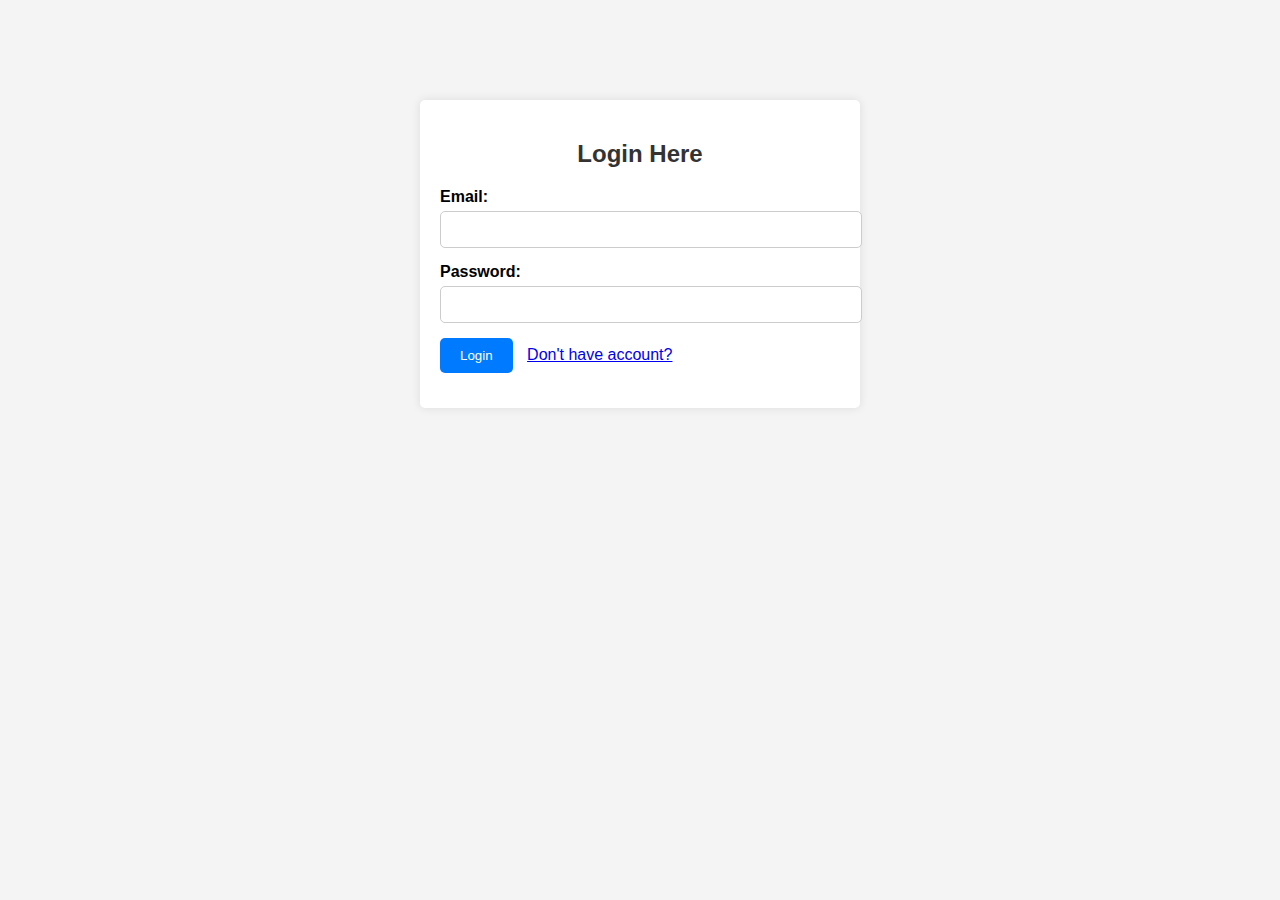
<file: index.html>
<!DOCTYPE html>
<html lang="en">
  <head>
    <meta charset="UTF-8" />
    <meta name="viewport" content="width=device-width, initial-scale=1.0" />
    <link
      rel="stylesheet"
      href="https://cdnjs.cloudflare.com/ajax/libs/font-awesome/6.0.0-beta3/css/all.min.css"
    />
    <link rel="stylesheet" href="./css/styles.css" />
    <title>TODO App</title>
  </head>
  <body>
    <header>
      <div class="logo"><h1>TODO APP</h1></div>
      <nav>
        <ul>
          <li><a href="index.html" class="active">Home</a></li>
          <li>
            <a href="" id="create">Create Task</a>
          </li>
          <li>
            <a href="seached.html" id="searching"
              ><i class="fas fa-search"></i
            ></a>
          </li>
          <li id="display">
            <a href="logout.html">LogOut</a>
          </li>
        </ul>
      </nav>
    </header>

    <div class="creatTask">
      <form id="creatTask">
        <div>
          <input
            type="text"
            name=""
            id="taskInput"
            placeholder="Enter the Task"
            required
          />
        </div>
        <div><button type="submit" id="createTask">Create</button></div>
      </form>
    </div>
    <div class="updateTask">
      <form id="updateTask">
        <div>
          <input
            type="text"
            name=""
            id="editInput"
            placeholder="Enter the Task"
            required
          />
        </div>
        <div><button type="submit" id="edit">Edit</button></div>
      </form>
    </div>
    <section>
      <div>
        <h2>TODO Task</h2>
      </div>
      <table id="allTask">
        <tr>
          <th class="task-column">Task</th>
          <th class="action-column">Action</th>
        </tr>
      </table>
    </section>
    <script src="./script/index.js"></script>
  </body>
</html>
</file>
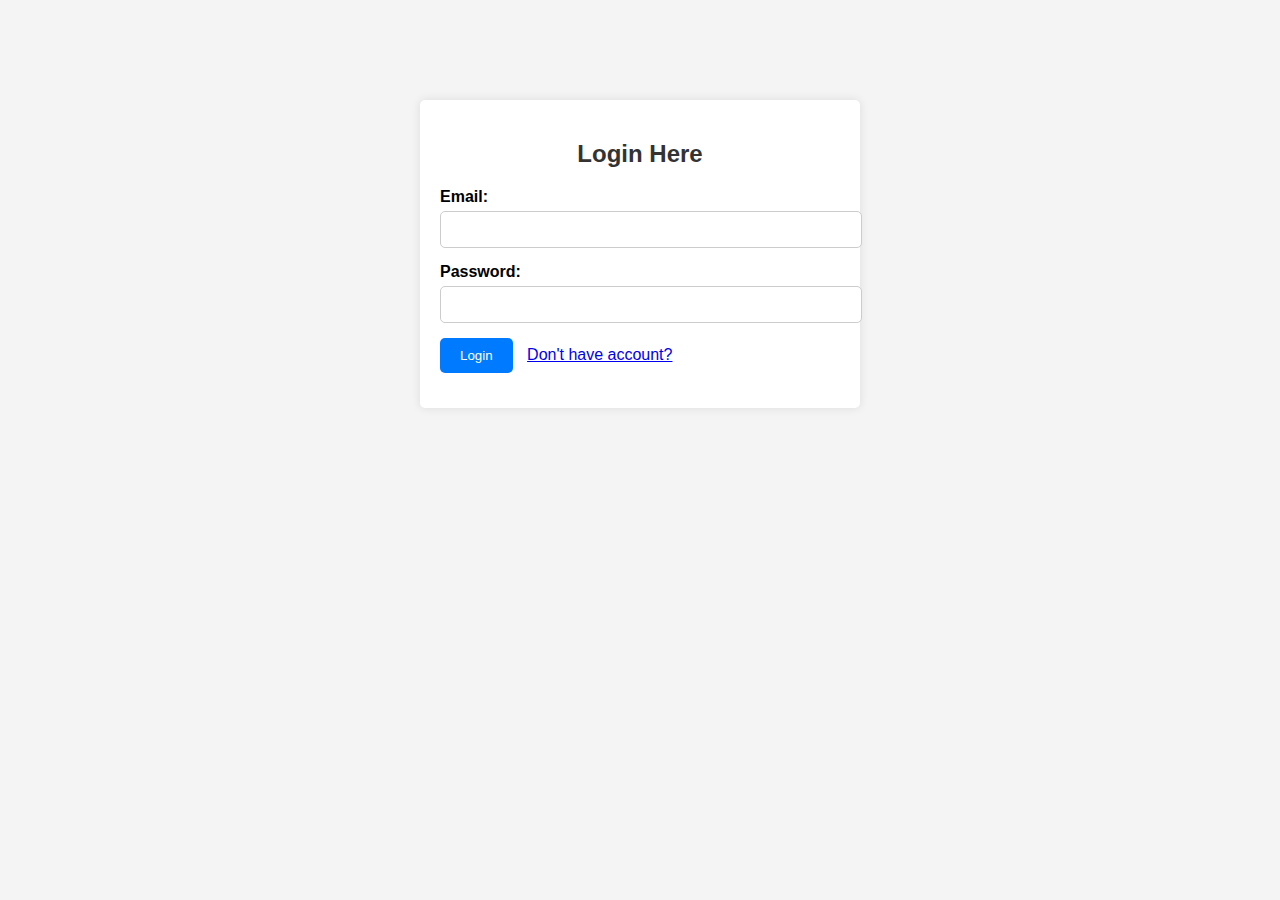
<file: login.html>
<!DOCTYPE html>
<html lang="en">
  <head>
    <meta charset="UTF-8" />
    <meta name="viewport" content="width=device-width, initial-scale=1.0" />
    <title>User Authentication</title>
    <link rel="stylesheet" href="./css/login.css" />
    <style>
      #message {
        color: red;
      }
    </style>
  </head>
  <body>
    <div class="container">
      <h2>Login Here</h2>

      <form id="loginForm">
        <div class="form-group">
          <label for="email">Email:</label>
          <input type="text" id="email" required />
        </div>
        <div class="form-group">
          <label for="password">Password:</label>
          <input type="password" id="password" required />
        </div>
        <div class="form-group">
          <button type="submit" class="btn admin-btn" id="btn">Login</button>
          <a href="signup.html">Don't have account?</a>
        </div>
      </form>
      <div id="message"></div>
    </div>
    <script src="./script/login.js"></script>
  </body>
</html>
</file>
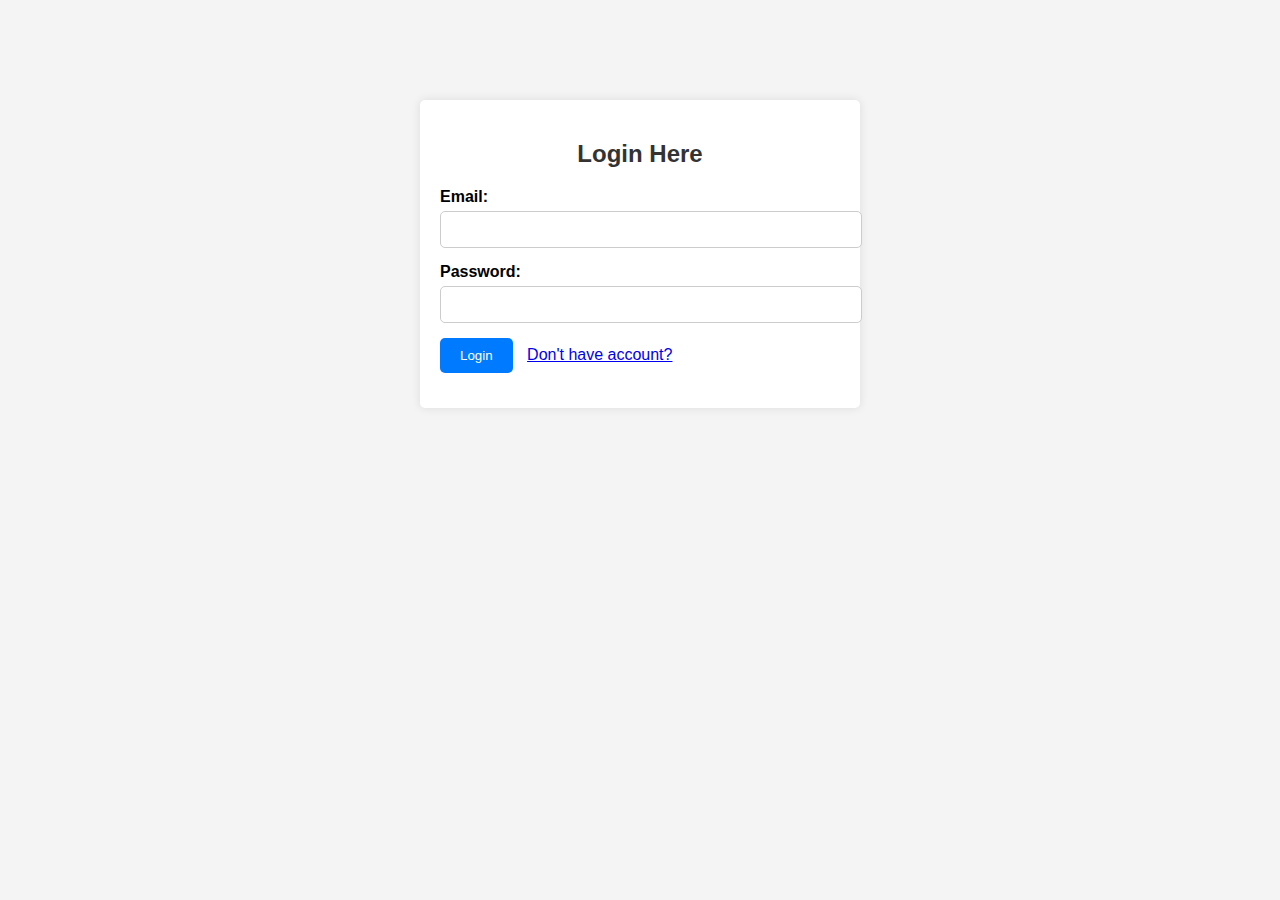
<file: seached.html>
<!DOCTYPE html>
<html lang="en">
  <head>
    <meta charset="UTF-8" />
    <meta name="viewport" content="width=device-width, initial-scale=1.0" />
    <link
      rel="stylesheet"
      href="https://cdnjs.cloudflare.com/ajax/libs/font-awesome/6.0.0-beta3/css/all.min.css"
    />
    <link rel="stylesheet" href="./css/styles.css" />
    <title>TODO App</title>
  </head>
  <body>
    <header>
      <div class="logo"><h1>TODO APP</h1></div>
      <nav>
        <ul>
          <li><a href="index.html">Home</a></li>
          <li>
            <a href="" id="create">Create Task</a>
          </li>
          <li>
            <a href="" id="searching" class="active"
              ><i class="fas fa-search"></i
            ></a>
          </li>
          <li id="display">
            <a href="logout.html">LogOut</a>
          </li>
        </ul>
      </nav>
    </header>

    <div class="creatTask">
      <form id="creatTask">
        <div>
          <input
            type="text"
            name=""
            id="taskInput"
            placeholder="Enter the Task"
            required
          />
        </div>
        <div><button type="submit" id="createTask">Create</button></div>
      </form>
    </div>
    <div class="updateTask">
      <form id="updateTask">
        <div>
          <input
            type="text"
            name=""
            id="editInput"
            placeholder="Enter the Task"
            required
          />
        </div>
        <div><button type="submit" id="edit">edit</button></div>
      </form>
    </div>
    <div class="search">
      <form id="search">
        <div>
          <input
            type="text"
            name=""
            id="searchInput"
            placeholder="Enter the Task"
            required
          />
        </div>
        <div><button type="submit" id="searchBtn">Search</button></div>
      </form>
    </div>
    <section>
      <div>
        <h2>TODO Task</h2>
      </div>
      <table id="myview">
        <tr>
          <th class="task-column">Task</th>
          <th class="action-column">Action</th>
        </tr>
      </table>
    </section>
    <script src="./script/seached.js"></script>
    <script src="./script/index.js"></script>
  </body>
</html>
</file>
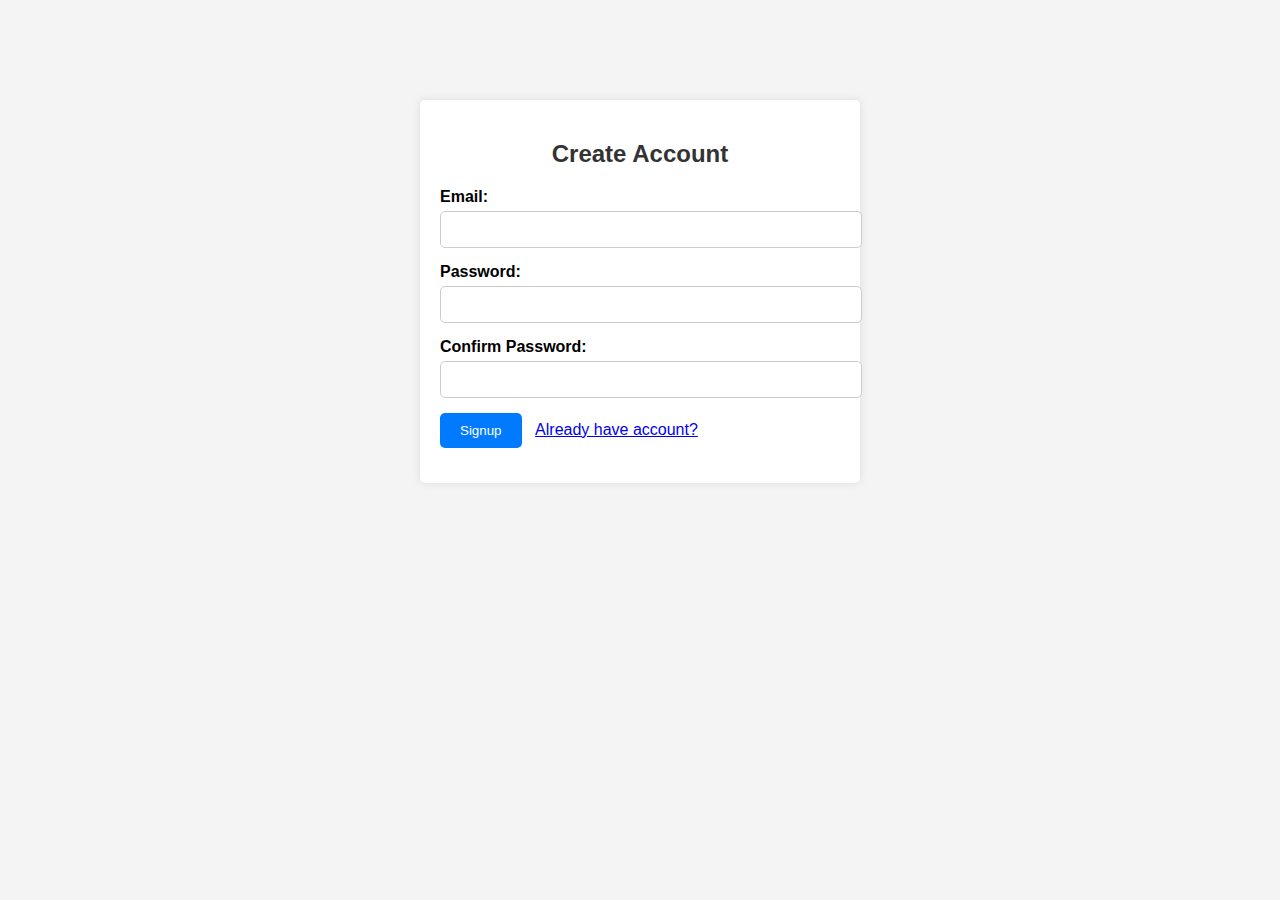
<file: signup.html>
<!DOCTYPE html>
<html lang="en">
  <head>
    <meta charset="UTF-8" />
    <meta name="viewport" content="width=device-width, initial-scale=1.0" />
    <title>User Authentication</title>
    <link rel="stylesheet" href="./css/login.css" />
    <style>
      #message {
        color: red;
      }
    </style>
  </head>
  <body>
    <div class="container">
      <h2>Create Account</h2>
      <form id="sign">
        <div class="form-group">
          <label for="username">Email:</label>
          <input type="text" id="email" name="email" required />
        </div>
        <div class="form-group">
          <label for="password">Password:</label>
          <input type="password" id="password" name="password" required />
        </div>
        <div class="form-group">
          <label for="password">Confirm Password:</label>
          <input type="password" id="confirm" required />
        </div>
        <div class="form-group">
          <button type="submit" class="btn admin-btn" id="btn">Signup</button>
          <a href="login.html">Already have account?</a>
        </div>
        <div id="message"></div>
      </form>
    </div>
    <script src="./script/signUp.js"></script>
  </body>
</html>
</file>
<file: css/styles.css>
body, html {
    margin: 0;
    padding: 0;
    display: flex;
    flex-direction: column;
    box-sizing: border-box;
    font-family: Arial, sans-serif;
  }
  body {
    display: flex;
    justify-content: center;
    align-items: center;
    background-color: #f8f9fa; 
  }
  header{
    width: 90%;
    margin: 0;
    display: flex;
    flex-direction: row;
    gap: 50px;
    margin-top: 20px;
    box-shadow: 1px 1px 3px rgba(0.2, 0.2, 0.2, 0.2);
}
nav ul{
    display: flex;
    flex-direction: row;
    align-items: flex-start;
    gap: 100px;
    list-style: none;
    font-size:x-large;
    font-family: Montserrat; 
}
nav ul li  a{
  text-decoration: none;
  color: black;
  padding: 10px;
}
header .logo{
   margin-left: 3%;
    color: red;
}
.active{
    background-color: #93e1d8;
    border-radius: 6px;
}
  section {
    width: 100%;
    max-width: 1500px;
    height: 50vh;
    background-color: #ffffff; 
    border-radius: 8px;
  }
  table {
    width: 70%;
    border-collapse: collapse;
    height: auto;
    margin-top: 20px;
    margin-left: 15%;
  }
  
 .task-column {
    width: 80%;
}
.action-column {
    width: 20%; 
    text-align: right; 
}
 thead {
    background-color: #e9e7e7;
    color: black; 
  }
  th {
    padding: 12px;
    text-align: left;
  }
  td {
    padding: 12px;
    border-bottom: 1px solid #dee2e6; 
  }
  input[type="checkbox"] {
    margin-right: 10px;
  }
  .icon {
    cursor: pointer; 
    margin-right: 10px;
    color: #007bff;
    float: right;
}
h2{
  margin-left: 15%;
}

#edit{
    color:blue;
}
#delete{
    margin-left: 10%;
    color: red;
}
.creatTask{
  width: 50%;
  height: 100px;
  display: none;
  
}
#creatTask{
  width: 100%;
  display: flex;
  flex-direction: column;
  margin-top: 15px;
  gap: 10px;
}
#creatTask input[type='text']{
  width: 100%;
  padding: 10px;
  border: 1px solid #ccc;
  border-radius: 5px; 
  box-sizing: border-box; 
}
#creatTask button[type='submit'] {
  background-color: #007bff;
  color: #fff; 
  padding: 10px 20px; 
  border: none;
  border-radius: 5px; 
  cursor: pointer; 
}
.updateTask{
  width: 50%;
  height: 100px;
  display: none;
}
#updateTask{
  width: 100%;
  display: flex;
  flex-direction: column;
  margin-top: 15px;
  gap: 10px;
}
#updateTask input[type='text'] {
  width: 100%;
  padding: 10px;
  border: 1px solid #ccc;
  border-radius: 5px; 
  box-sizing: border-box; 
}
#updateTask button[type='submit'] {
  background-color: #007bff;
  color: #fff; 
  padding: 10px 20px; 
  border: none;
  border-radius: 5px; 
  cursor: pointer; 
}
.search{
  width: 50%;
  height: 100px;
  /* display: none; */
}

#search{
  width: 100%;
  display: flex;
  flex-direction: column;
  margin-top: 15px;
  gap: 10px;
}
#search input[type='text'] {
  width: 100%;
  padding: 10px;
  border: 1px solid #ccc;
  border-radius: 5px; 
  box-sizing: border-box; 
}
#search button[type='submit'] {
  background-color: #007bff;
  color: #fff; 
  padding: 10px 20px; 
  border: none;
  border-radius: 5px; 
  cursor: pointer; 
}
</file>
<file: css/login.css>
body {
    font-family: Arial, sans-serif;
    background-color: #f4f4f4;
    margin: 0;
    padding: 0;
}

.container {
    max-width: 400px;
    margin: 100px auto;
    background-color: #fff;
    padding: 20px;
    border-radius: 5px;
    box-shadow: 0 0 10px rgba(0, 0, 0, 0.1);
}

h2 {
    text-align: center;
    color: #333;
}

.form-group {
    margin-bottom: 15px;
}

label {
    display: block;
    margin-bottom: 5px;
    font-weight: bold;
}

input[type="text"],
input[type="password"] {
    width: 100%;
    padding: 10px;
    border: 1px solid #ccc;
    border-radius: 5px;
}

.btn {
    padding: 10px 20px;
    border: none;
    border-radius: 5px;
    cursor: pointer;
}

.admin-btn {
    background-color: #007bff;
    color: #fff;
    margin-right: 10px;
}

.waiter-btn {
    background-color: #28a745;
    color: #fff;
}
</file>
